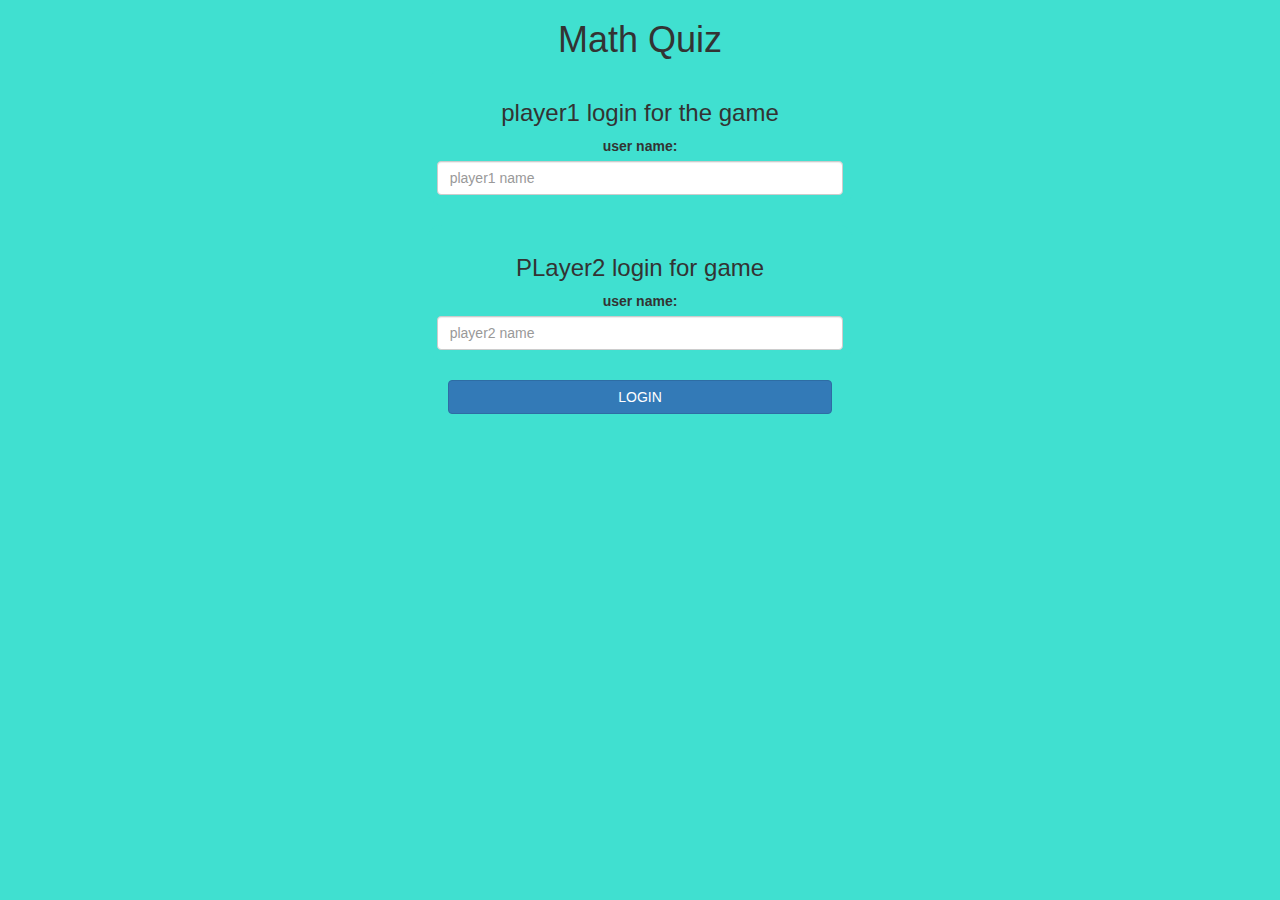
<file: index.html>
<!DOCTYPE html>
<html>
<head>
	<title>Math Qiz</title>

<meta name="viewport" content="width=device-width, initial-scale=1">
<link rel="stylesheet" href="https://maxcdn.bootstrapcdn.com/bootstrap/3.4.0/css/bootstrap.min.css">
<script src="https://ajax.googleapis.com/ajax/libs/jquery/3.4.1/jquery.min.js"></script>
<script src="https://maxcdn.bootstrapcdn.com/bootstrap/3.4.0/js/bootstrap.min.js"></script>

<link rel="stylesheet" type="text/css" href="game.css">

<script src="game_login.js"></script>
</head>
<body>
<center>
	<h1>
		Math Quiz
	</h1>
	<div class="col-lg-4 col-sm-8 col-xs-11 login_div1" >
<h3>
	player1 login for the game
</h3>
<label>
	user name:
</label>
<input type="text" id="player1_name_input" class="form-control" placeholder="player1 name">
</div>
<br>
<div class="col-lg-4 col-sm-8 col-xs-11 login_div2"> 
	<h3>
		PLayer2 login for game
	</h3>
	<label>
		user name:
	</label>
	<input type="text" id="player2_name_input" class="form-control"placeholder="player2 name">

</div>
<br>

	<button style="width: 30%;" class="btn btn-primary" onclick="add()">
 LOGIN
	</button>
</center>
</body>
</html>
</file>
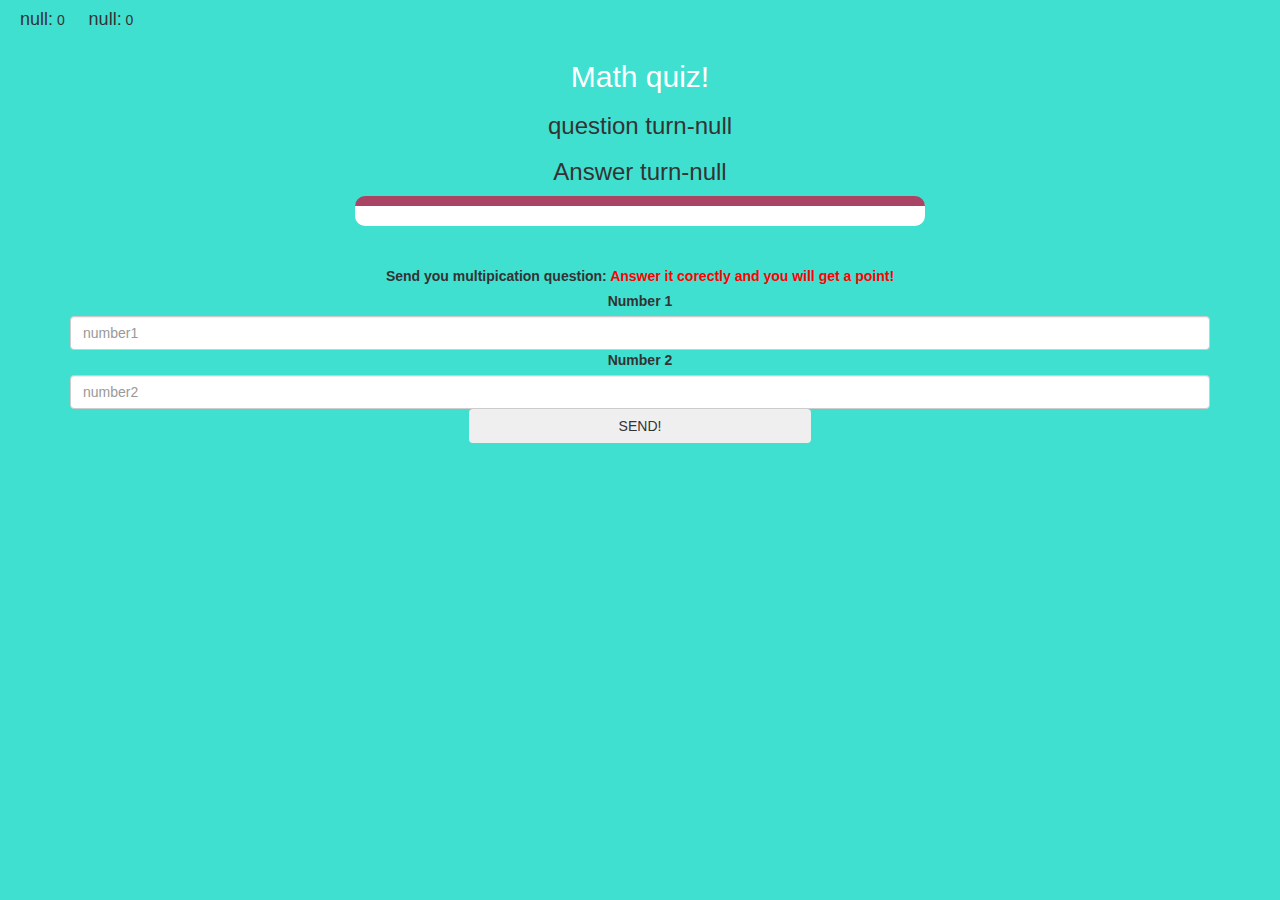
<file: gamepage.html>
<!DOCTYPE html>
<html>
<head>
	<title>Math quiz</title>

<meta name="viewport" content="width=device-width, initial-scale=1">
<link rel="stylesheet" href="https://maxcdn.bootstrapcdn.com/bootstrap/3.4.0/css/bootstrap.min.css">
<script src="https://ajax.googleapis.com/ajax/libs/jquery/3.4.1/jquery.min.js"></script>
<script src="https://maxcdn.bootstrapcdn.com/bootstrap/3.4.0/js/bootstrap.min.js"></script>

<link rel="stylesheet" type="text/css" href="game.css">
</head>
<body>
    <h4 id="player1_name">
        
    </h4>
    <span id="player1_score">

    </span>
<h4 id="player2_name">

</h4>
<span id="player2_score">

</span>
<div class="container">
	<center>
		<h2 style="color: white;">Math quiz!</h2>
<h3 id="player_question">

</h3>
<h3 id="player_answer">

</h3>
<div id="output" class= "col-lg-6" >
 
</div>
		<br>
		<br>

		<label>Send you multipication question: <b style="color: red">Answer it corectly and you will get a point!
		
		</b></label>
		<br>
		<label>
			Number 1
		</label>
<input id="Number1" type="number" class="form-control" placeholder= "number1">
<label>
	Number 2
</label>
<input id="Number2" type="number" class="form-control" placeholder= "number2">
<button onclick="send()" class="btn btn-sucess" style="width:30%;">
SEND!
</button>
		<br>

	</center>
</div>

<script src="game_page.js"></script>
</body>
</html>
</file>
<file: game.css>
body
{
	background: turquoise;
}

	.login_div1 , .login_div2
	{
		background:turquoise;
		padding: 10px;
		float: none;
		border-radius: 15px;
	}


#player1_name , #player2_name
{
	display: inline-block;
	margin-left: 20px;
}
#word
{
	width: 60%;
}
#word_display
{
	letter-spacing: 5px;
}
#output
{
background: white;
border-radius: 10px;
border-top: 10px solid #AA4465;
padding: 10px;
float: none;
text-align: left;
}
</file>
